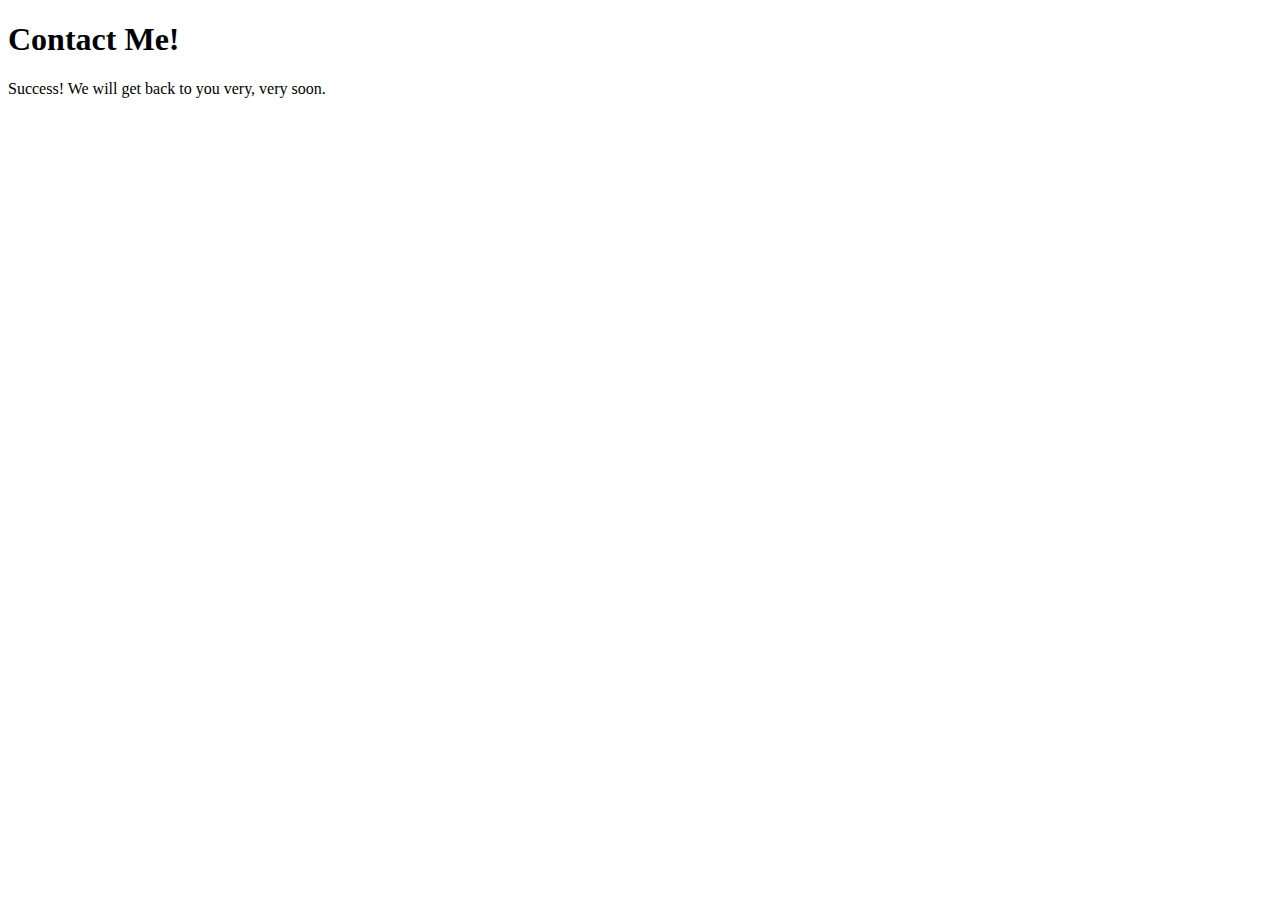
<file: success.html>
<!doctype html>
<html lang="en">
  <head>
    <!-- Required meta tags -->
    <meta charset="utf-8">
    <meta name="viewport" content="width=device-width, initial-scale=1">

    <!-- Bootstrap CSS -->
    <link href="https://cdn.jsdelivr.net/npm/bootstrap@5.0.1/dist/css/bootstrap.min.css" rel="stylesheet" integrity="sha384-+0n0xVW2eSR5OomGNYDnhzAbDsOXxcvSN1TPprVMTNDbiYZCxYbOOl7+AMvyTG2x" crossorigin="anonymous">

    <title>Devraj Parmar</title>
  </head>
  <body>

    <div class="container mt-5">
        <h1>Contact Me!</h1>
        <p>Success! We will get back to you very, very soon.</p>
    </div>

    <!-- Optional JavaScript; choose one of the two! -->

    <!-- Option 1: Bootstrap Bundle with Popper -->
    <script src="https://cdn.jsdelivr.net/npm/bootstrap@5.0.1/dist/js/bootstrap.bundle.min.js" integrity="sha384-gtEjrD/SeCtmISkJkNUaaKMoLD0//ElJ19smozuHV6z3Iehds+3Ulb9Bn9Plx0x4" crossorigin="anonymous"></script>

    <!-- Option 2: Separate Popper and Bootstrap JS -->
    <!--
    <script src="https://cdn.jsdelivr.net/npm/@popperjs/core@2.9.2/dist/umd/popper.min.js" integrity="sha384-IQsoLXl5PILFhosVNubq5LC7Qb9DXgDA9i+tQ8Zj3iwWAwPtgFTxbJ8NT4GN1R8p" crossorigin="anonymous"></script>
    <script src="https://cdn.jsdelivr.net/npm/bootstrap@5.0.1/dist/js/bootstrap.min.js" integrity="sha384-Atwg2Pkwv9vp0ygtn1JAojH0nYbwNJLPhwyoVbhoPwBhjQPR5VtM2+xf0Uwh9KtT" crossorigin="anonymous"></script>
    -->
  </body>
</html>
</file>
